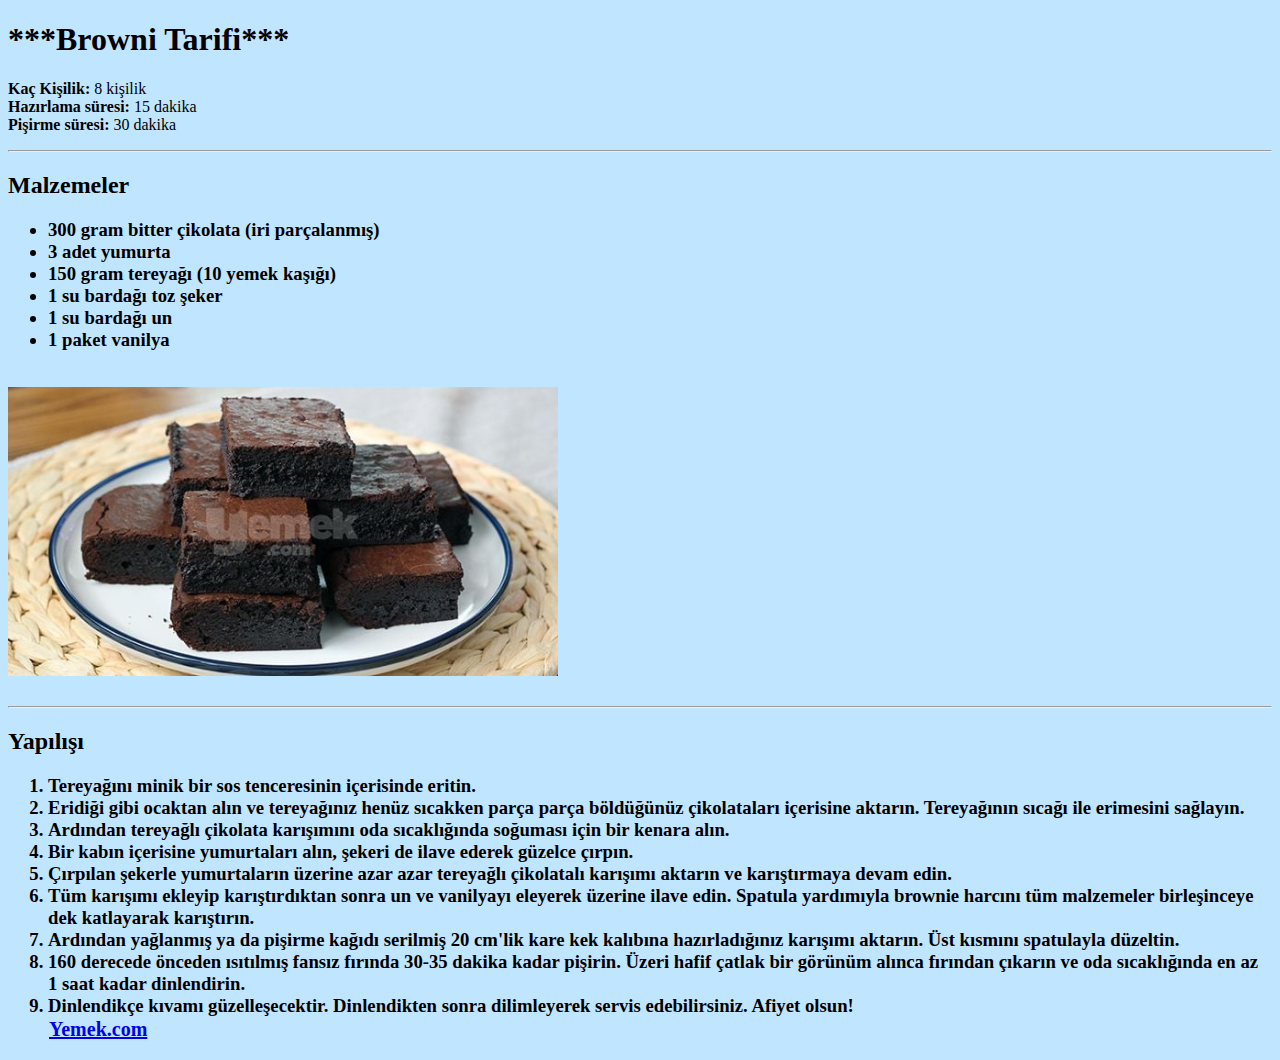
<file: Ödev 3/index.html>
<!DOCTYPE html>
<html lang="tr">
<head>
    <meta charset="UTF-8">
    <meta http-equiv="X-UA-Compatible" content="IE=edge">
    <meta name="viewport" content="width=device-width, initial-scale=1.0">
    <title>Browni Tarifi</title>
</head>
<body style="background-color: rgb(192, 230, 255);">
  <div>
    <div>
        <h1 style="color: rgb(5, 0, 5)">     ***Browni Tarifi***   </h1>
        <p>
            <strong>Kaç Kişilik:</strong> 8 kişilik <br>
            <strong>Hazırlama süresi:</strong> 15 dakika <br>
            <strong>Pişirme süresi:</strong> 30 dakika
        </p>
        <hr>
        <h2> Malzemeler</h2>
    <ul>
       <h3> <li>300 gram bitter çikolata (iri parçalanmış) </li>
        <li>3 adet yumurta</li>
        <li>150 gram tereyağı (10 yemek kaşığı)</li>
        <li>1 su bardağı toz şeker</li>
        <li>1 su bardağı un</li>
        <li>1 paket vanilya</li>
     </ul><br></h3>
     <img style="width:550px" src="image/1.jpg"  alt="Browni"> 
    </div>
     <div>
        <br>
        <hr>
        <h2> Yapılışı</h2>
        <ol>
            <h3><li>Tereyağını minik bir sos tenceresinin içerisinde eritin.</li>
            <li>Eridiği gibi ocaktan alın ve tereyağınız henüz sıcakken parça parça böldüğünüz çikolataları içerisine aktarın. Tereyağının sıcağı ile erimesini sağlayın.</li>
            <li>Ardından tereyağlı çikolata karışımını oda sıcaklığında soğuması için bir kenara alın.</li>
            <li>Bir kabın içerisine yumurtaları alın, şekeri de ilave ederek güzelce çırpın.</li>
            <li>Çırpılan şekerle yumurtaların üzerine azar azar tereyağlı çikolatalı karışımı aktarın ve karıştırmaya devam edin. </li>
            <li>Tüm karışımı ekleyip karıştırdıktan sonra un ve vanilyayı eleyerek üzerine ilave edin. Spatula yardımıyla brownie harcını tüm malzemeler birleşinceye dek katlayarak karıştırın.</li>
            <li>Ardından yağlanmış ya da pişirme kağıdı serilmiş 20 cm'lik kare kek kalıbına hazırladığınız karışımı aktarın. Üst kısmını spatulayla düzeltin.</li>
            <li>160 derecede önceden ısıtılmış fansız fırında 30-35 dakika kadar pişirin. Üzeri hafif çatlak bir görünüm alınca fırından çıkarın ve oda sıcaklığında en az 1 saat kadar dinlendirin.  </li>
            <li>Dinlendikçe kıvamı güzelleşecektir. Dinlendikten sonra dilimleyerek servis edebilirsiniz. Afiyet olsun!</li>
            <p style="font-size: 20px; margin:1px; font-weight: bold;"><a href="https://yemek.com/tarif/gercek-browni/" target="_blank" > Yemek.com </a> </p> 
        </ol></h3>
    </div>
 </div>
</body>
</html>
</file>
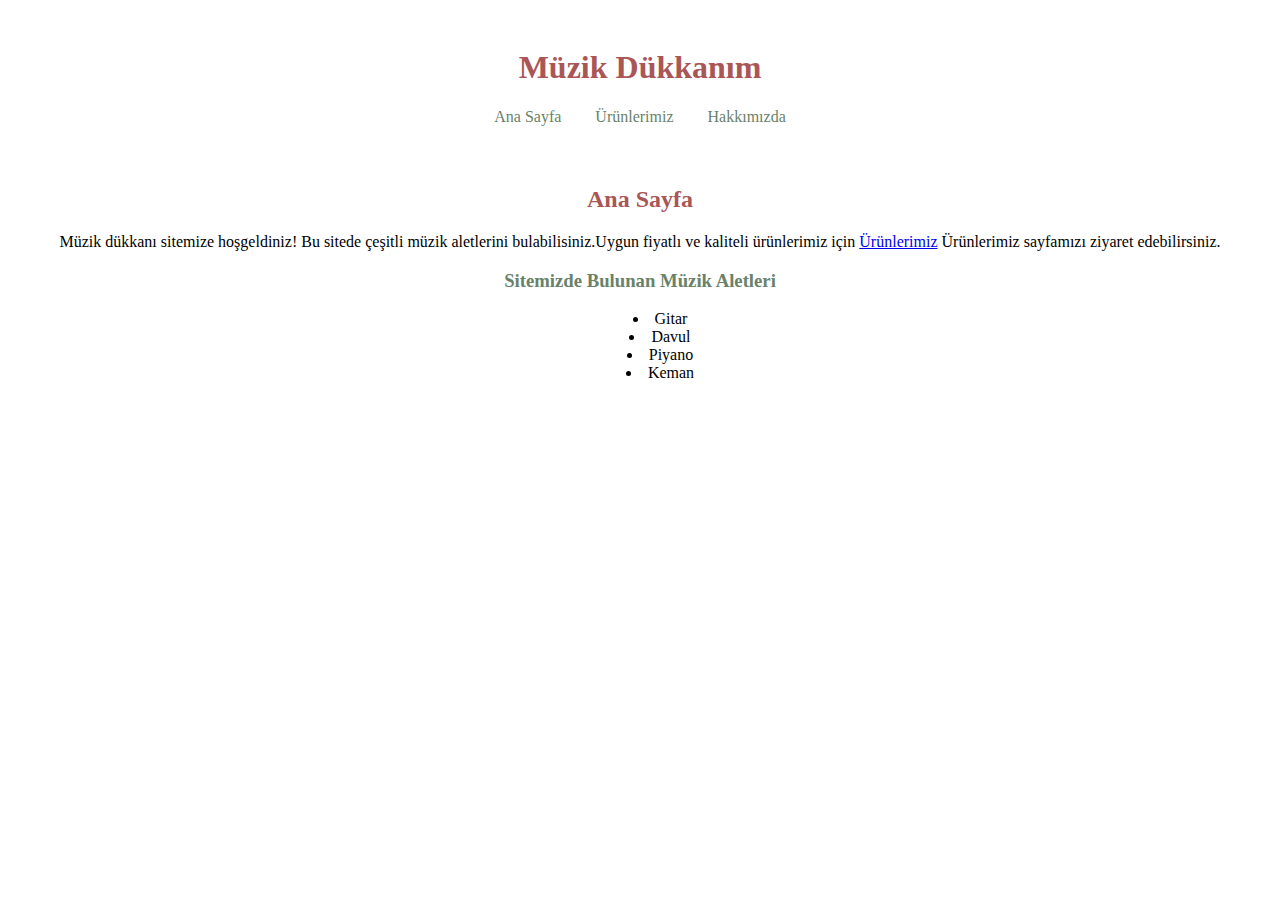
<file: ödev1/index.html>
<!DOCTYPE html>
<html lang="en">
<head>
    <link rel="stylesheet" href="css/1.css">
    <meta charset="UTF-8">
    <meta http-equiv="X-UA-Compatible" content="IE=edge">
    <meta name="viewport" content="width=device-width, initial-scale=1.0">
    <title>Ana Sayfa</title>
  
</head>
<body>
    <div class="nav">
       <h1>Müzik Dükkanım</h1>
       <a href="index.html">Ana Sayfa</a>
       <a href="products.html">Ürünlerimiz</a>
       <a href="about-us.html">Hakkımızda</a>
    </div>
     <div class="acıklama">
     <h2>Ana Sayfa</h2>
     <p>Müzik dükkanı sitemize hoşgeldiniz! Bu sitede çeşitli müzik aletlerini bulabilisiniz.Uygun fiyatlı ve kaliteli ürünlerimiz için <a href="urunler.html">Ürünlerimiz</a> Ürünlerimiz sayfamızı ziyaret edebilirsiniz.</p>
    </div>

     <div class="list">
        <h3>Sitemizde Bulunan Müzik Aletleri</h3>
        <ul>
            <li>Gitar</li>
            <li>Davul</li>
            <li>Piyano</li>
            <li>Keman</li>
        </ul>
     </div>
</body>
</html>
</file>
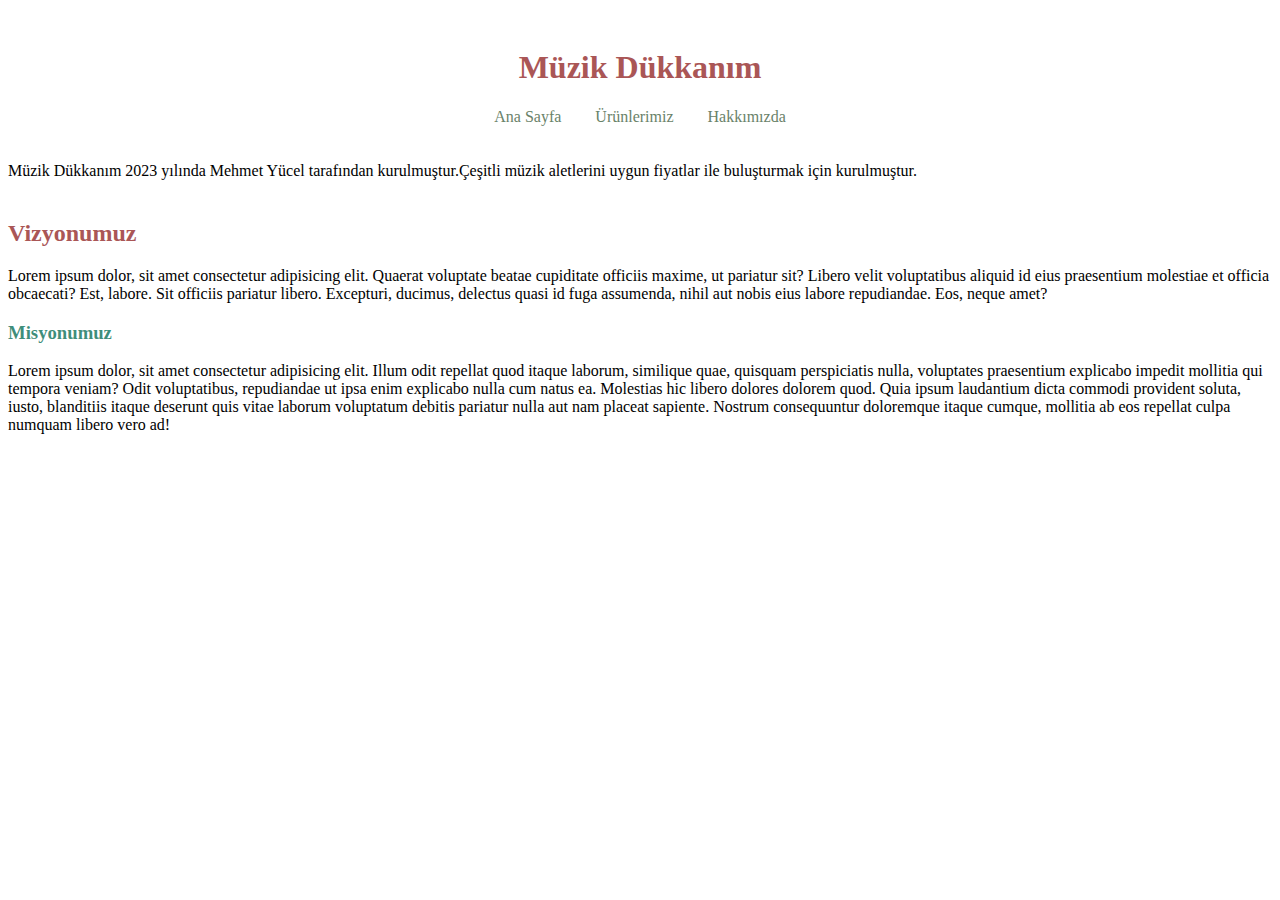
<file: ödev1/about-us.html>
<!DOCTYPE html>
<html lang="en">
<head>
    <link rel="stylesheet" href="css/1.css">
    <meta charset="UTF-8">
    <meta http-equiv="X-UA-Compatible" content="IE=edge">
    <meta name="viewport" content="width=device-width, initial-scale=1.0">
    <title>Hakkımızda</title>
</head>
<body>
    <div class="nav-bar">
        <h1>Müzik Dükkanım</h1>
        <a href="index.html">Ana Sayfa</a>
        <a href="products.html">Ürünlerimiz</a>
        <a href="about-us.html">Hakkımızda</a>
     </div>

     <p>Müzik Dükkanım 2023 yılında Mehmet Yücel tarafından kurulmuştur.Çeşitli müzik aletlerini uygun fiyatlar ile buluşturmak için kurulmuştur. </datagrid></p>

     <h2>Vizyonumuz</h2>
     <p>Lorem ipsum dolor, sit amet consectetur adipisicing elit. Quaerat voluptate beatae cupiditate officiis maxime, ut pariatur sit? Libero velit voluptatibus aliquid id eius praesentium molestiae et officia obcaecati? Est, labore. Sit officiis pariatur libero. Excepturi, ducimus, delectus quasi id fuga assumenda, nihil aut nobis eius labore repudiandae. Eos, neque amet?</p>

     <h3>Misyonumuz</h3>
     <p>Lorem ipsum dolor, sit amet consectetur adipisicing elit. Illum odit repellat quod itaque laborum, similique quae, quisquam perspiciatis nulla, voluptates praesentium explicabo impedit mollitia qui tempora veniam? Odit voluptatibus, repudiandae ut ipsa enim explicabo nulla cum natus ea. Molestias hic libero dolores dolorem quod. Quia ipsum laudantium dicta commodi provident soluta, iusto, blanditiis itaque deserunt quis vitae laborum voluptatum debitis pariatur nulla aut nam placeat sapiente. Nostrum consequuntur doloremque itaque cumque, mollitia ab eos repellat culpa numquam libero vero ad!</p>


</body>
</html>
</file>
<file: ödev1/css/1.css>
body{
    background-color:#ffffff;

}
  .nav{
    text-align: center;
    color: #AA5656;
    padding: 20px;
    
  }
  .nav a{
        padding: 15px;
        text-decoration: none;
        color: #698269;
  }
  .acıklama{
    text-align: center;
  }
  .acıklama h2{
        text-align: center;
        color: #AA5656;
  }
  .list{
    text-align: center;
    list-style-position: inside;
  }
  .list h3{
    color:#698269;
    
  }
.nav-bar{
    text-align: center;
    color: #AA5656;
    padding: 20px;

}
h2{
    color: rgba(27, 122, 99, 0.856);
}
h3{
    color:rgba(27, 122, 99, 0.856);
}
.nav-bar a{
     padding: 15px;
     text-decoration: none;
     color: #698269;
}
.img{
    text-align: center;
}
.img li{    
    
    list-style-position: inside;
}
.img li img{
    width: 300px; 
    height: 400px;
    margin-top: 40px;
}
h2{
    color:#AA5656;
    margin-top: 40px;
    
}
</file>
